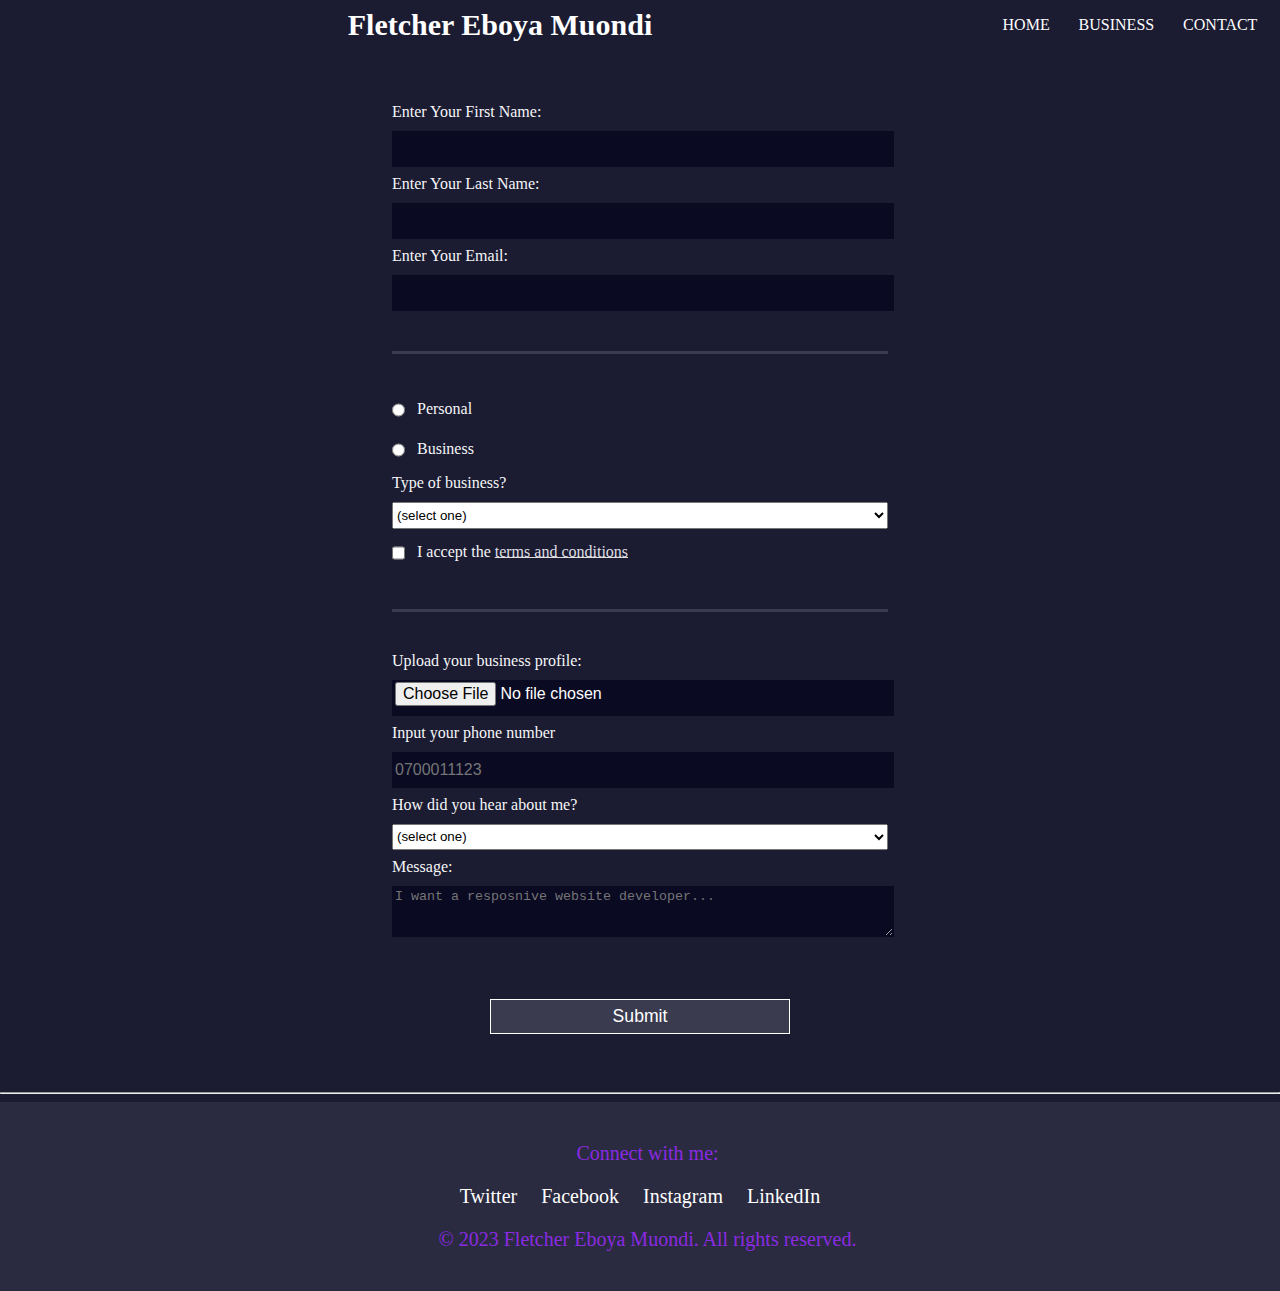
<file: FLETCHER PROFILE/FLETCHER PROFILE/contact.html>
<!DOCTYPE html>
<html lang="en">
<head>
    <meta charset="UTF-8">
    <meta name="viewport" content="width=device-width, initial-scale=1.0">
    <title>Contact</title>
    <link rel="stylesheet" href="index.css">
</head>
<body>
  <header>
      <div class="icons">
      <ion-icon name="logo-twitter"></ion-icon>
      <ion-icon name="logo-facebook"></ion-icon>
      <ion-icon name="logo-instagram"></ion-icon>
      <ion-icon name="logo-linkedin"></ion-icon>
      </div>
    <h1 style="color: white;">Fletcher Eboya Muondi</h1>
    <nav>
      <ul>
        <li><a href="index.html">HOME</a></li>
        <li><a href="header.html">BUSINESS</a></li>
        <li><a href="contact.html">CONTACT</a></li>
      </ul>
    </nav>
  </header>
  <!--<h1 id="head" style="color: white;">CONTACT FLETCHER EBOYA</h1>-->

    <!--<h1>Registration Form</h1>-->
    <p>Please fill out this form with the required information</p>
    <form method="post" action='https://register-demo.freecodecamp.org'>
      <fieldset class="fields">
        <label for="first-name">Enter Your First Name: <input id="first-name" name="first-name" type="text" required /></label>
        <label for="last-name">Enter Your Last Name: <input id="last-name" name="last-name" type="text" required /></label>
        <label for="email">Enter Your Email: <input id="email" name="email" type="email" required /></label>
        <!--<label for="new-password">Create a New Password: <input id="new-password" name="new-password" type="password" pattern="[a-z0-5]{8,}" required /></label>-->
      </fieldset>

      <fieldset class="fields">
        <label for="personal-account"><input id="personal-account" type="radio" name="account-type" class="inline" /> Personal </label>
        <label for="business-account"><input id="business-account" type="radio" name="account-type" class="inline" /> Business </label>
        <label for="referrer">Type of business?
          <select id="referrer" name="referrer">
            <option value="">(select one)</option>
            <option value="1">Website Programming Lessons</option>
            <option value="2">Building a website</option>
            <option value="3">Website management</option>
            <option value="4">Other</option>
          </select>
        </label>
        <label for="terms-and-conditions">
          <input id="terms-and-conditions" type="checkbox" required name="terms-and-conditions" class="inline" /> I accept the <a href="https://www.freecodecamp.org/news/terms-of-service/">terms and conditions</a>
        </label>
      </fieldset>

      <fieldset class="fields">
        <label for="profile-picture">Upload your business profile: <input id="profile-picture" type="file" name="file" /></label>
        <label for="age">Input your phone number  <input id="age" type="number" name="age" placeholder="0700011123"/></label>
        <label for="referrer">How did you hear about me?
          <select id="referrer" name="referrer">
            <option value="">(select one)</option>
            <option value="1">Refered by friends</option>
            <option value="2">Advert</option>
            <option value="3">Social Media Account</option>
            <option value="4">Other</option>
          </select>
        </label>
        <label for="bio">Message:
          <textarea id="bio" name="bio" rows="3" cols="30" placeholder="I want a resposnive website developer..."></textarea>
        </label>
      </fieldset>

      <input type="submit" value="Submit" />
    </form>
    <hr>
    <footer class="footer">
      <p>Connect with me:</p>
      <div class="social-icons">
        <a href="https://twitter.com/home" target="_blank">Twitter</a>
        <a href="https://www.facebook.com/fletcher.eboya.7" target="_blank">Facebook</a>
        <a href="https://www.instagram.com/fletchereboya/" target="_blank">Instagram</a>
        <a href="https://www.linkedin.com/feed/" target="_blank">LinkedIn</a>
      </div>
      <p>&copy; 2023 Fletcher Eboya Muondi. All rights reserved.</p>
    </footer>
</body>
</html>
</file>
<file: FLETCHER PROFILE/FLETCHER PROFILE/index.css>
body {
  font-family: Helvetica;
  margin: 0;
}

header {
  width: 100%;
  height: 50px;
  background-color: #1b1b32;
  display: flex;
  justify-content: space-between;
  align-items: center;
  position: fixed;
  top: 0;
}
.icons{
  color: blueviolet;
  margin: 0 10px;
}
.icons:hover{
  color: #ffffff;
}
h1{
  font-size: 35px;
}
nav {
  width: 50%;
  max-width: 300px;
  height: 50px;
}

nav > ul {
  display: flex;
  justify-content: space-evenly;
  flex-wrap: wrap;
  align-items: center;
  padding-inline-start: 0;
  margin-block: 0;
  height: 100%;
}

nav > ul > li {
  color: #ffff;
  margin: 0 0.2rem;
  padding: 0.2rem;
  display: block;
}

nav > ul > li:hover {
  background-color: #dfdfe2;
  color: #1b1b32;
  cursor: pointer;
}

li > a {
  color: inherit;
  text-decoration: none;
}
.image-section {
  display: flex;
  align-items: center;
  justify-content: space-between;
  background-color: #1b1b32;/* #f0f0f0;*/
  padding: 20px;
  margin-top: 50px;
  margin-left: 50px;
}

.image {
  width: 350px;
  height: 350px;
  object-fit: cover;
  border-radius: 50%;
}

.image-info {
  margin-left: 0px;
  margin-right: 400px ;
  margin-bottom: 150px;
}

.image-title {
  font-size: 35px;
  font-weight: bold;
  margin-bottom: 10px;
  color: white;

}

.image-description {
  font-size: 15px;
  color: blueviolet;
  margin-top: 25px;
}

#scrollToTop {
  display: none;
  position: fixed;
  bottom: 20px;
  right: 30px;
  z-index: 99;
  font-size: 18px;
  border: none;
  outline: none;
  background-color: #555;
  color: white;
  cursor: pointer;
  padding: 15px;
  border-radius: 4px;
}


  












@media (prefers-reduced-motion: no-preference) {
    * {
      scroll-behavior: smooth;
    }
  }
  
  body {
    background: #1b1b32;
    color: black;
    font-family: Helvetica;
    margin: 0;
  }
  /* css for all the pages*/
  header {
    width: 100%;
    height: 50px;
    background-color: #1b1b32;
    display: flex;
    justify-content: space-between;
    align-items: center;
    position: fixed;
    top: 0;
  }
  
  
  h1 {
    font-size: 30px;
  }
  
  nav {
    width: 50%;
    max-width: 300px;
    height: 50px;
  }
  
  nav > ul {
    display: flex;
    justify-content: space-evenly;
    flex-wrap: wrap;
    align-items: center;
    padding-inline-start: 0;
    margin-block: 0;
    height: 100%;
  }
  
  nav > ul > li {
    color: #dfdfe2;
    color: white;
    margin: 0 0.2rem;
    padding: 0.2rem;
    display: block;
  }
  
  nav > ul > li:hover {
    background-color: #dfdfe2;
    color: #1b1b32;
    cursor: pointer;
  }
  
  li > a {
    color: inherit;
    text-decoration: none;
  }
  
  main {
    padding-top: 50px;
  }
  
  section {
    width: 80%;
    margin: 0 auto 10px auto;
    max-width: 600px;
  }
  
  h1,
  h2 {
    font-family: Verdana, Tahoma;
  }
  
  h2 {
    border-bottom: 4px solid #dfdfe2;
    margin-top: 0px;
    padding-top: 60px;
  }
  
  .info {
    padding: 10px 0 0 5px;
  }
  
  .formrow {
    margin-top: 30px;
    padding: 0px 15px;
  }
  
  input {
    font-size: 16px;
  }
  
  .info label, .info input {
    display: inline-block;
  }
  
  .info input {
    width: 50%;
    text-align: left;
  }
  
  .info label {
    width: 10%;
    min-width: 55px;
    text-align: right;
  }
  
  .question-block {
    text-align: left;
    display: block;
    width: 100%;
    margin-top: 20px;
    padding-top: 5px;
  }
  
  p {
    margin-top: 5px;
    padding-left: 15px;
    font-size: 20px;
  }
  /*
  p::before {
    content: "Question #";
  } puts .question # before every h1 and p tags*/
  
  .question {
    border: none;
    padding-bottom: 0;
  }
  
  .answers-list {
    list-style: none;
    padding: 0;
  }
  
  button {
    display: block;
    margin: 40px auto;
    width: 40%;
    padding: 15px;
    font-size: 23px;
    background: #d0d0d5;
    border: 3px solid  orange; /* color : #3b3b4f*/
  }
    
  address {
    text-align: center;
    padding: 0.3em;
  }
  /* contact css 
  fieldset{
    width: 80%;
    margin: 0 auto 10px auto;
    max-width: 600px;
  }
  .fields{
    margin: 45px 400px 45px 400px;
  }
  #first-name{
    margin: 15px 0px 15px 0px;
  }
  #last-name{
    margin: 5px 0px 5px 0px;
  }*/
  body {
    width: 100%;
    height: 100vh;
    margin: 0;
    background-color: #1b1b32;
    color: #f5f6f7;
    font-family: Tahoma;
    font-size: 16px;
  }
  
  h1, p {
    margin: 1em auto;
    text-align: center;
  }
  
  form {
    width: 60vw;
    max-width: 500px;
    min-width: 300px;
    margin: 0 auto;
    padding-bottom: 2em;
  }
  
  fieldset {
    border: none;
    padding: 2rem 0;
    border-bottom: 3px solid #3b3b4f;
  }
  
  fieldset:last-of-type {
    border-bottom: none;
  }
  
  label {
    display: block;
    margin: 0.5rem 0;
  }
  
  input,
  textarea,
  select {
    margin: 10px 0 0 0;
    width: 100%;
    min-height: 2em;
  }
  
  input, textarea {
    background-color: #0a0a23;
    border: 1px solid #0a0a23;
    color: #ffffff;
  }
  
  .inline {
    width: unset;
    margin: 0 0.5em 0 0;
    vertical-align: middle;
  }
  
  input[type="submit"] {
    display: block;
    width: 60%;
    margin: 1em auto;
    height: 2em;
    font-size: 1.1rem;
    background-color: #3b3b4f;
    border-color: white;
    min-width: 300px;
  }
  
  input[type="file"] {
    padding: 1px 2px;
  }
  
  a{
    color: #dfdfe2;
  }
  



  .sr-only {
    position: absolute;
    width: 1px;
    height: 1px;
    padding: 0;
    margin: -1px;
    overflow: hidden;
    clip: rect(0, 0, 0, 0);
    white-space: nowrap;
    border: 0;
  }

  footer {
    background-color:#2a2a40;
    padding: 20px;
    text-align: center;
    margin-bottom: 0px;
  }

  .social-icons {
    margin-top: 10px;
  }

  .social-icons a {
    color: #fff;
    font-size: 20px;
    margin: 0 10px;
    text-decoration: none;
  }

  .social-icons a:hover {
    color: blueviolet;
  }
  p{
    color: blueviolet;
  }
  .contacts a {
    color: #fff;
    text-decoration: none;
    margin: 0 10px;
    font-family: Tahoma;
    font-size: 20px;
    margin-top: 20px;
  }
  .contacts a:hoover{
    color: #fff;
  }
  hr{
    color: #0a0a23;

  }
</file>
